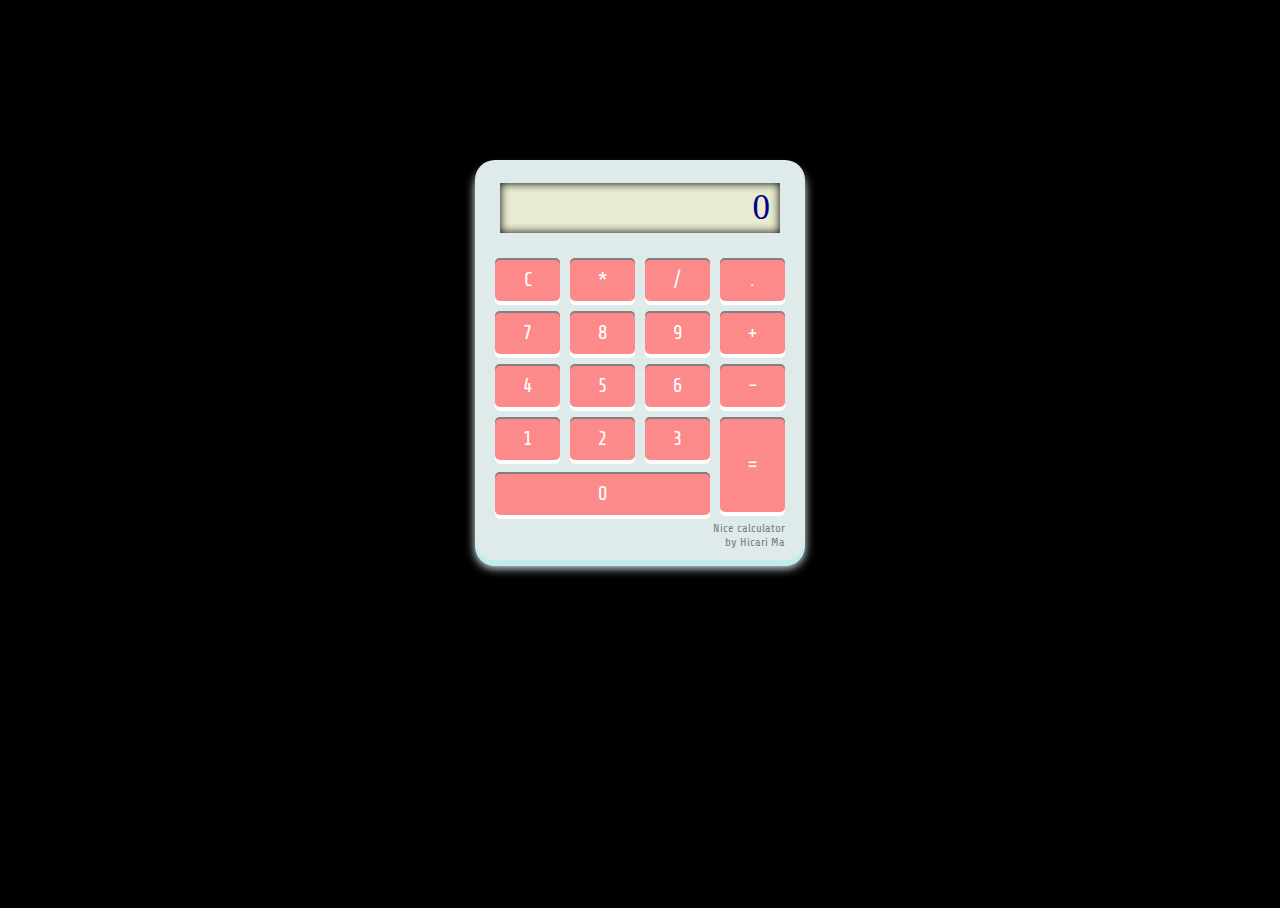
<file: calculator/index.html>
<!DOCTYPE html>
<html lang="en">
<head>
    <meta charset="UTF-8">
    <meta name="viewport" content="width=device-width, initial-scale=1.0">
    <title>Calculator</title>
    <link rel="stylesheet", href="style.css" />
</head>
<body>
    <div class="cal">
        <div class="result">0</div>
        <ul>
            <li>C</li>
            <li>*</li>
            <li>/</li>
            <li>.</li>
            <li>7</li>
            <li>8</li>
            <li>9</li>
            <li>+</li>
            <li>4</li>
            <li>5</li>
            <li>6</li>
            <li>-</li>
            <li>1</li>
            <li>2</li>
            <li>3</li>
            <li>=</li>
            <li>0</li>
        </ul>  
        <div class="signature">
            Nice calculator by Hicari Ma
        </div>
    </div>

    <script src="script.js"></script>
</body>
</html>
</file>
<file: calculator/style.css>
@import url('https://fonts.googleapis.com/css2?family=Share+Tech&display=swap');

.share-tech-regular {
  font-family: "Share Tech", sans-serif;
  font-weight: 400;
  font-style: normal;
}

html,
body {
  height: 100%;
}
body {
  background-color: black;
  /* Permalink - use to edit and share this gradient. ลิงก์ถาวร - ใช้สำหรับแก้ไขและแชร์การไล่สีนี้: https://colorzilla.com/gradient-editor/#fcfff4+0,dfe5d7+40,b3bead+100;Wax+3D+%233
  background: radial-gradient(
    ellipse at center,
    #fcfff4 0%,
    #dfe5d7 40%,
    #b3bead 100%
  ); /* W3C, IE10+, FF16+, Chrome26+, Opera12+, Safari7+ */
}
.cal {
  background:  #DFEBEB;
  width: 300px;
  padding: 15px;
  position: absolute;
  top: 40%;
  left: 50%;
  transform: translate(-50%, -50%);
  text-align: center;
  border-radius: 20px;
  box-shadow: 0 6px 0 #c2ebef, 0 8px 10px #e5f8f8;
}
.result{
  background-color: #E8EBCF;
  color: darkblue;
  width: 90%;
  margin: 8px 0 20px 10px;
  text-align: right;
  height: 45%;
  line-height: 50px;
  font-size: 35px;
  padding-right: 10px;
  overflow: hidden;
/*   font-family: ; */
  box-shadow: inset 0 0 10px black, inset 0px 2px 0 #D5E3E4;
}
ul{
  padding: 0;
  margin: 0;
  
}
ul li{ /*Button*/
  list-style: none;
  background: #FD8A8A; /* button color*/
  padding: 10px;
  width: 15%;
  float: left;
  color: white;
  margin: 5px;
  cursor: pointer;
  font-size:20px;
  border-radius: 5px;
  box-shadow: 0 4px 0 white, inset 0 2px 0 grey;
  font-family: "Share Tech", sans-serif;
}
ul li:active{
  position: relative;
  top: 5px;
  box-shadow: inset 0 1px 2px black;
}
ul li:nth-child(16){
 
  height:75px;
  line-height: 75px;
}
ul li:last-child{
/*   border: 2px solid red; */
  margin-top: -45px;
  width: 65%;
}
.signature{
  color: grey;
  font-family: "Share Tech", sans-serif;
  font-size: 0.75rem;
  text-align: right;
  position: relative;
  top: 4px;
  right: 5px;
  z-index: -1;
  /* border: 1px solid red; */
}
</file>
